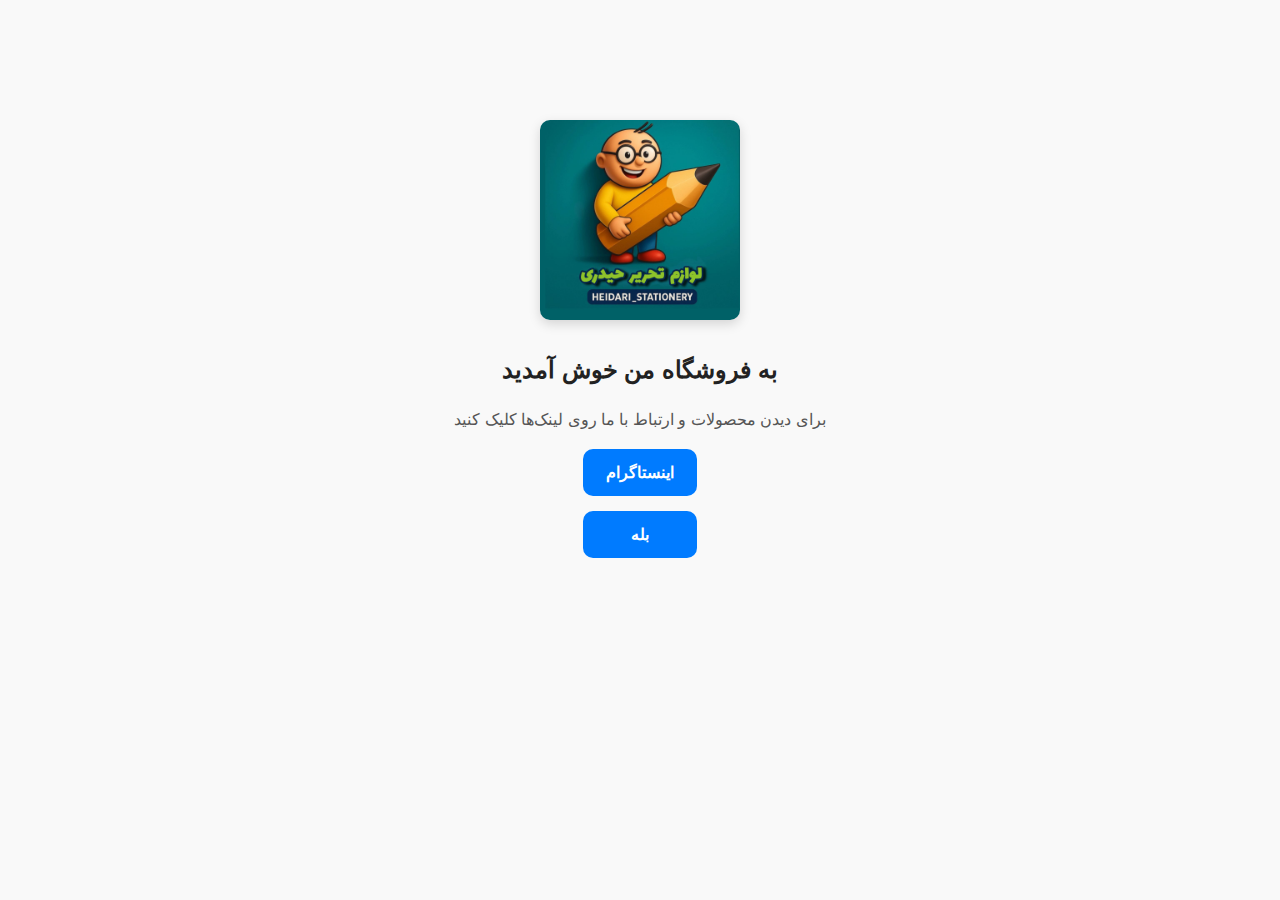
<file: qrcode.html>
<!DOCTYPE html>
<html lang="fa">
  <head>
    <meta charset="UTF-8" />
    <meta name="viewport" content="width=device-width, initial-scale=1.0" />
    <title>لوازم التحریر حیدری</title>
    <link rel="stylesheet" href="qrcode.css" />
  </head>
  <body>
    <img
      src="./5953834097400989904.jpg"
      alt="لوگو لوازم التحریر"
      class="logo"
    />
    <h1>به فروشگاه من خوش آمدید</h1>
    <p>برای دیدن محصولات و ارتباط با ما روی لینک‌ها کلیک کنید</p>

    <div class="links">
      <a href="https://instagram.com/@heidari_stationery" target="_blank"
        >اینستاگرام</a
      >
      <a href="https://bale.ir/@heidari_stationery" target="_blank">بله</a>
    </div>
  </body>
</html>
</file>
<file: qrcode.css>
/* استایل عمومی */
body {
  font-family: "Tahoma", Arial, sans-serif;
  text-align: center;
  background: #f9f9f9;
  padding: 20px;
  margin: 0;
  display: flex;
  flex-direction: column;
  align-items: center;
  justify-content: center;
  margin-top: 100px;
}

/* لوگو */
.logo {
  width: 200px;
  max-width: 80%;
  border-radius: 10px;
  box-shadow: 0 4px 12px rgba(0, 0, 0, 0.15);
  margin-bottom: 20px;
}

/* عنوان */
h1 {
  color: #222;
  font-size: 1.5rem;
  margin-bottom: 10px;
}

/* توضیحات */
p {
  color: #555;
  font-size: 1rem;
  margin-bottom: 20px;
}

/* لینک‌ها */
.links {
  display: flex;
  flex-direction: column;
  gap: 15px;
  align-items: center;
}

.links a {
  display: block;
  padding: 14px;
  width: 90%;
  max-width: 280px;
  text-decoration: none;
  border-radius: 10px;
  background: #007bff;
  color: white;
  font-weight: bold;
  transition: 0.3s ease;
}

.links a:hover {
  background: #0056b3;
}

/* ریسپانسیو برای موبایل */
@media (max-width: 600px) {
  body {
    padding: 15px;
  }

  h1 {
    font-size: 1.3rem;
  }

  p {
    font-size: 0.9rem;
  }

  .links a {
    font-size: 1rem;
    padding: 12px;
  }
}
</file>
